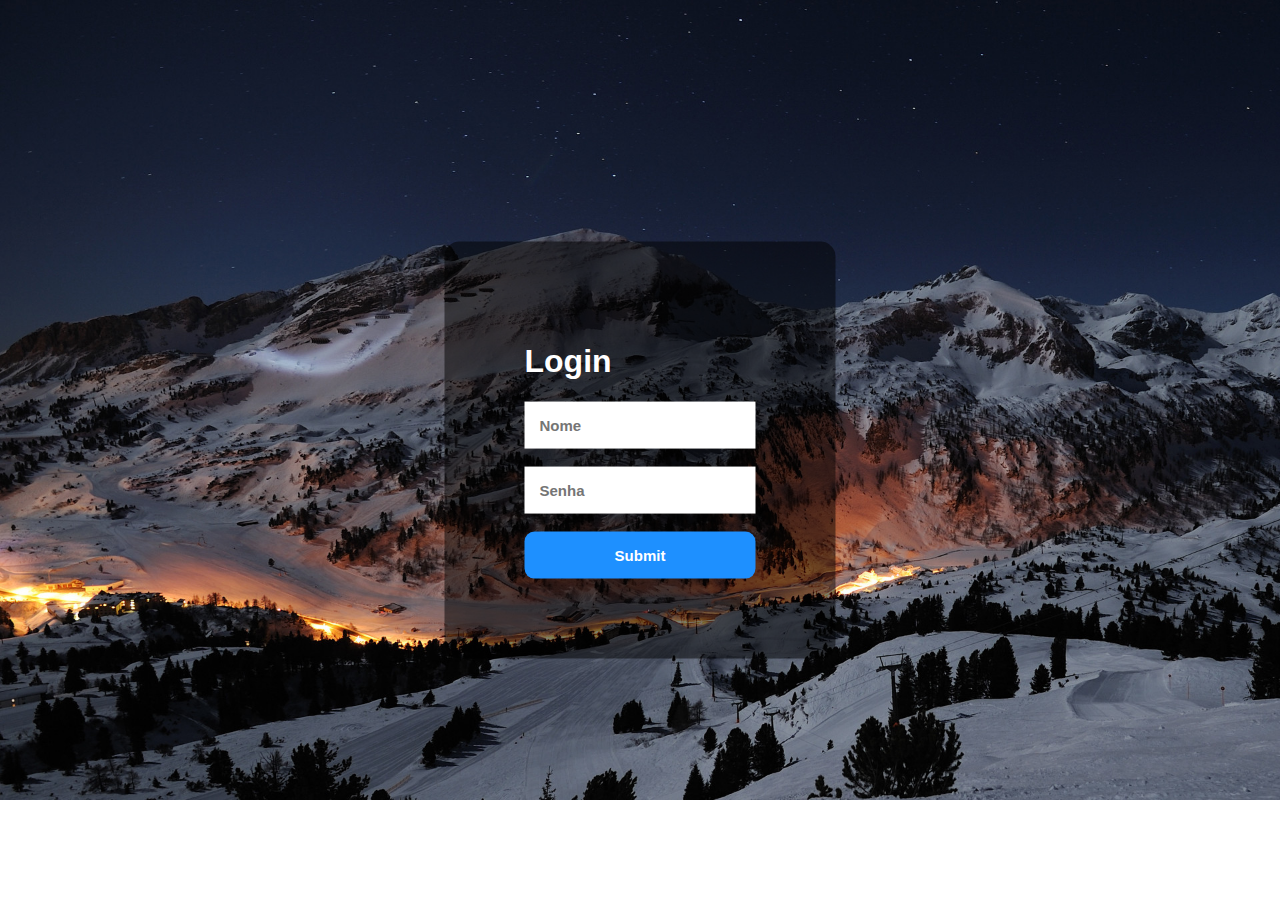
<file: index.html>
<!DOCTYPE html>
<html lang="pt-br">
<head>
    <meta charset="UTF-8">
    <meta name="description" content="senha um trader top 1">
    <title>login</title>
    <link rel="stylesheet" href="CSS/estilo.css">
</head>
<body>

    <form>
        <h1>Login</h1>
        <input type="text" placeholder="Nome" id="login">
        <br><br>
        <input type="password" placeholder="Senha" id="senha">
        <br><br>
        <input type="submit" onclick="logar(); return false" class="entrar">

    </form>
    

    <script>

        function logar(){

        var login = document.getElementById('login').value;
        var senha = document.getElementById('senha').value;


        if(login == "admin" && senha == "admin"){alert('sucesso'); location.href = "bem-vindo.html";
    
    }else{alert('Usuario ou senha incorretos');}
        }

    </script>
</body>
</html>
</file>
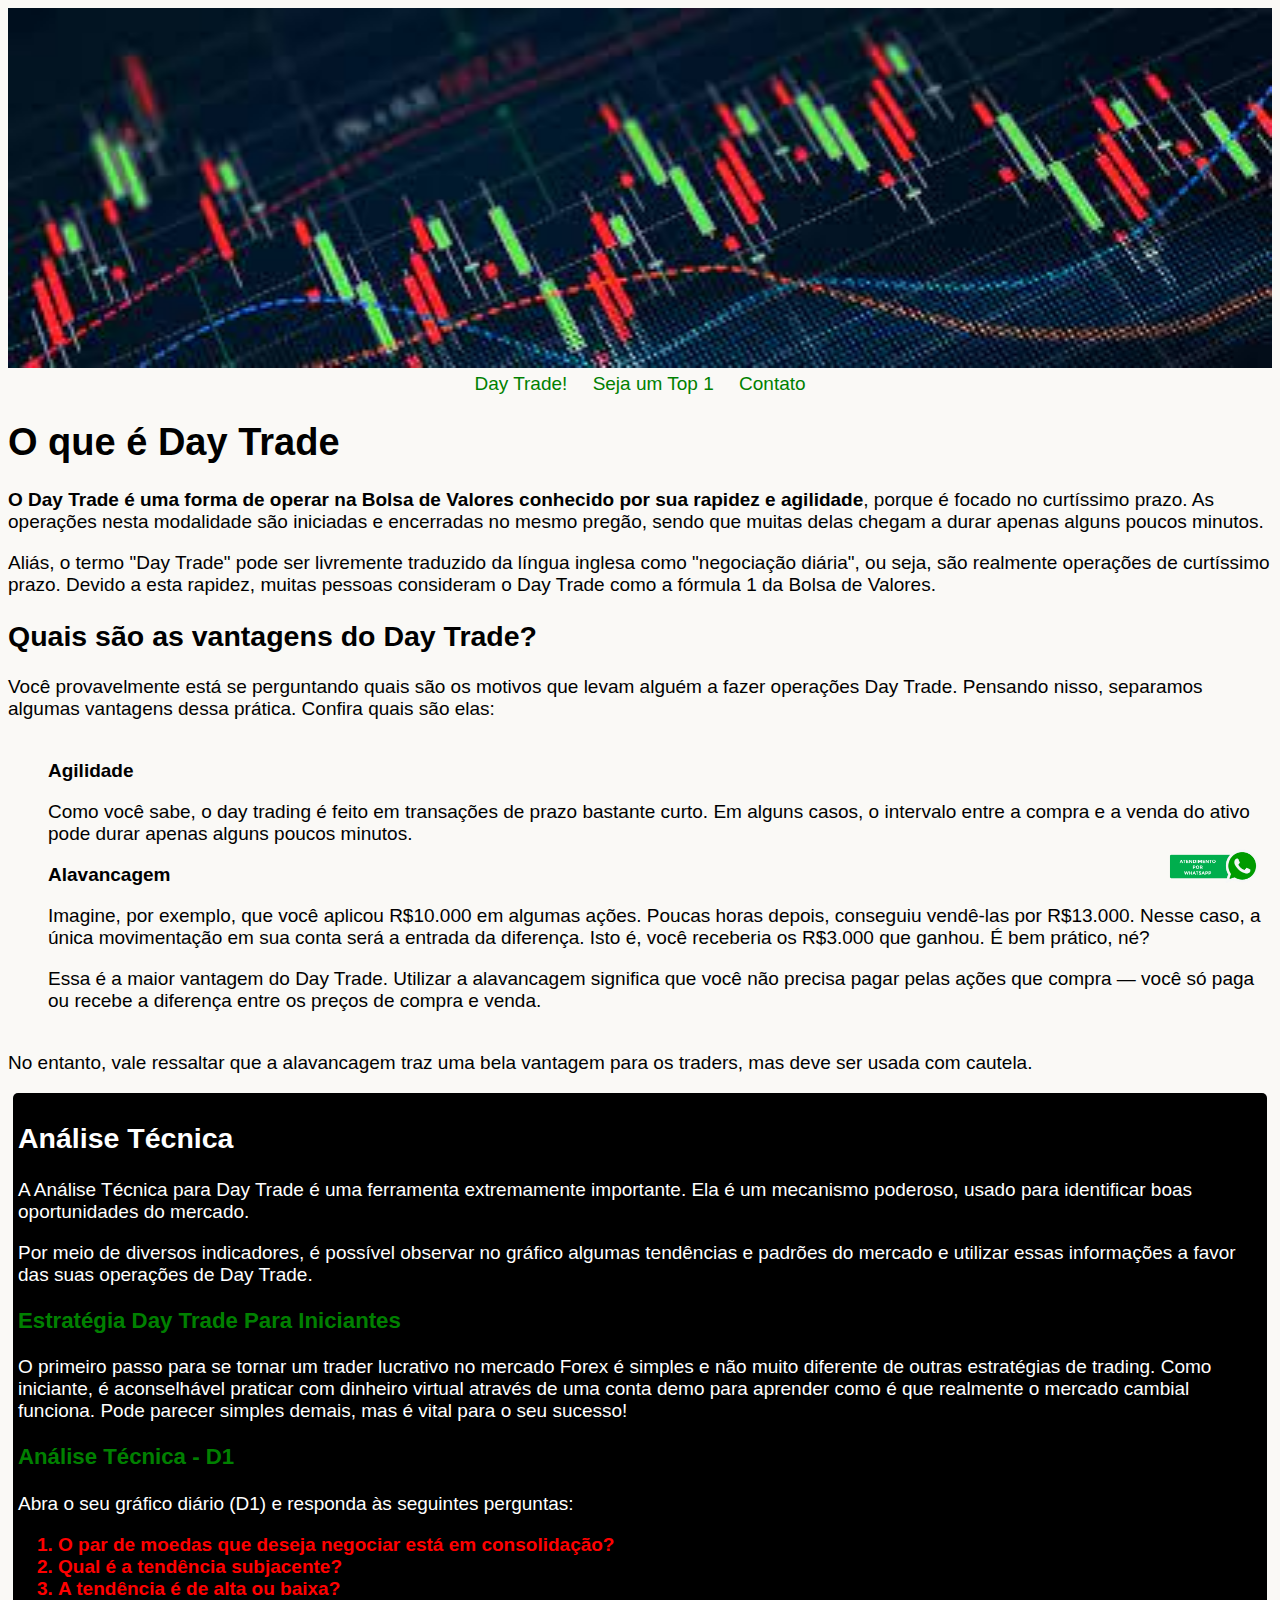
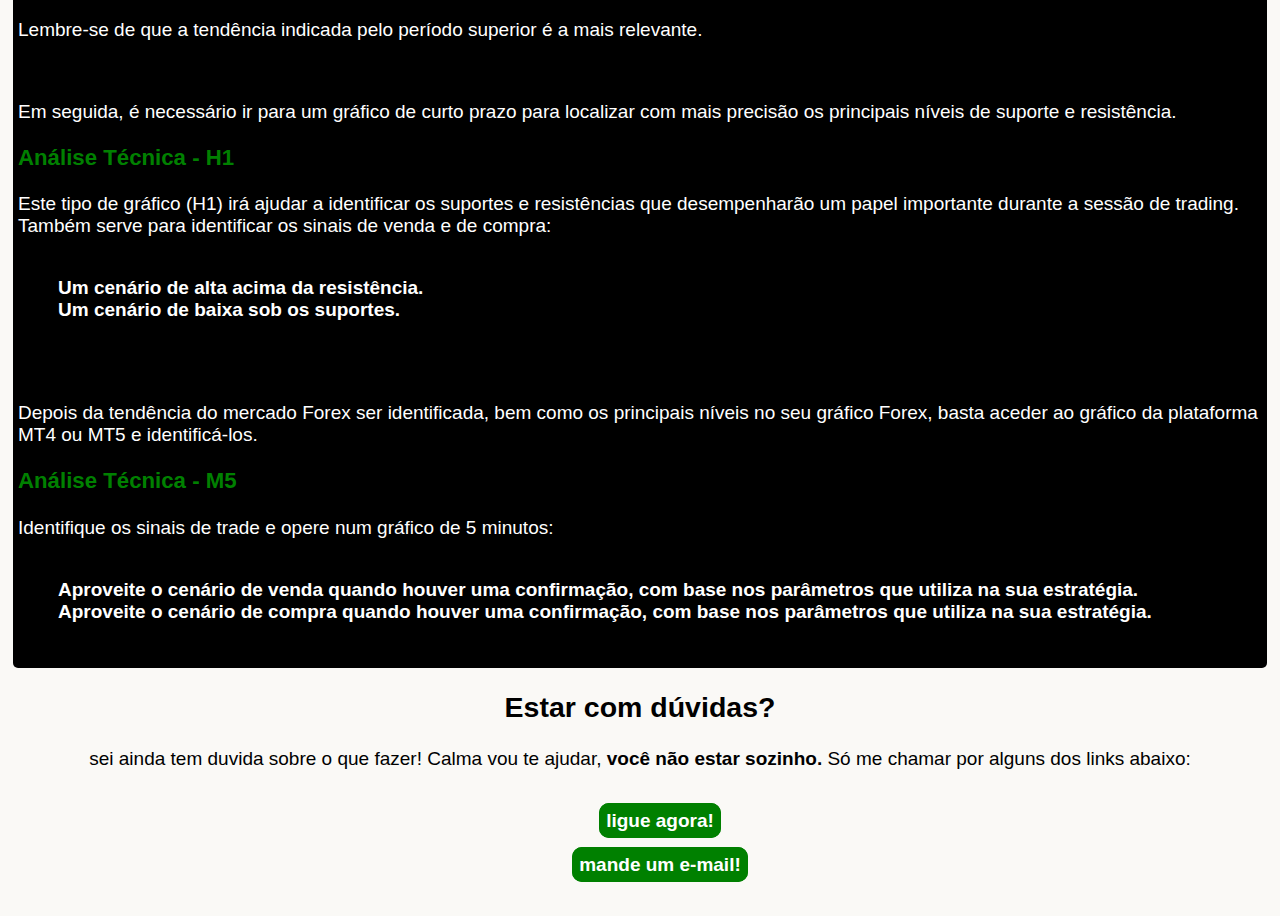
<file: bem-vindo.html>
<!DOCTYPE html>
<html lang="pt-br">
<head>
    <meta charset="UTF-8">
    <meta name="viewport" content="width=device-width, initial-scale=1.0">
    <title>TOP 1</title>
    <link rel="stylesheet" href="CSS/bem-vindo.css">
</head>
<body>
    <div class="secao1">
        <img class="banner" src="img/daytrade2.jpg" alt="daytrade">
        <a class="Day1" href="#O que é day trade">Day Trade!</a>
        <a class="top1" href="#Estrategia">Seja um Top 1</a>
        <a class="contato" href="#contato">Contato</a>
    </div>
    <div class="secao2" id="O que é day trade">

        <h1>O que é Day Trade</h1>
        <p class="paragrafo1"><span>O Day Trade é uma forma de operar na Bolsa de Valores conhecido por sua rapidez e agilidade</span>, porque é focado no curtíssimo prazo. As operações nesta modalidade são iniciadas e encerradas no mesmo pregão, sendo que muitas delas chegam a durar apenas alguns poucos minutos.</p>
        <p class="paragrafo2">Aliás, o termo "Day Trade" pode ser livremente traduzido da língua inglesa como "negociação diária", ou seja, são realmente operações de curtíssimo prazo. Devido a esta rapidez, muitas pessoas consideram o Day Trade como a fórmula 1 da Bolsa de Valores.</p>
        <h2>Quais são as vantagens do Day Trade?</h2>
        <p class="paragrafo">Você provavelmente está se perguntando quais são os motivos que levam alguém a fazer operações Day Trade. Pensando nisso, separamos algumas vantagens dessa prática. Confira quais são elas: </p>
        <ul class="lista">
            <li>Agilidade</li>
            <p>Como você sabe, o day trading é feito em transações de prazo bastante curto. Em alguns casos, o intervalo entre a compra e a venda do ativo pode durar apenas alguns poucos minutos.</p>
            <li>Alavancagem</li>
            <p>Imagine, por exemplo, que você aplicou R$10.000 em algumas ações. Poucas horas depois, conseguiu vendê-las por R$13.000. Nesse caso, a única movimentação em sua conta será a entrada da diferença. Isto é, você receberia os R$3.000 que ganhou. É bem prático, né?</p>
            <p>Essa é a maior vantagem do Day Trade. Utilizar a alavancagem significa que você não precisa pagar pelas ações que compra — você só paga ou recebe a diferença entre os preços de compra e venda.</p>
        </ul>
        <p class="paragrafo3">No entanto, vale ressaltar que a alavancagem traz uma bela vantagem para os traders, mas deve ser usada com cautela.</p>

   </div>
   <div class="secao3" id="Estrategia">

    <h2>Análise Técnica</h2>
    <p>A Análise Técnica para Day Trade é uma ferramenta extremamente importante. Ela é um mecanismo poderoso, usado para identificar boas oportunidades do mercado.</p>
    <p>Por meio de diversos indicadores, é possível observar no gráfico algumas tendências e padrões do mercado e utilizar essas informações a favor das suas operações de Day Trade.</p>
    <h3 class="et0">Estratégia Day Trade Para Iniciantes</h3>
    <p class="paragrafo4">O primeiro passo para se tornar um trader lucrativo no mercado Forex é simples e não muito diferente de outras estratégias de trading. Como iniciante, é aconselhável praticar com dinheiro virtual através de uma conta demo para aprender como é que realmente o mercado cambial funciona. Pode parecer simples demais, mas é vital para o seu sucesso!</p>
    <h3 class="et1">Análise Técnica - D1</h3>
    <p>Abra o seu gráfico diário (D1) e responda às seguintes perguntas:</p>
    <ol>
        <li>O par de moedas que deseja negociar está em consolidação?</li>
        <li>Qual é a tendência subjacente?</li>
        <li>A tendência é de alta ou baixa?</li>
    </ol>
    <p>Lembre-se de que a tendência indicada pelo período superior é a mais relevante.</p>
    <br>
    <p>Em seguida, é necessário ir para um gráfico de curto prazo para localizar com mais precisão os principais níveis de suporte e resistência.</p>
    <h3 class="et2">Análise Técnica - H1</h3>
    <p>Este tipo de gráfico (H1) irá ajudar a identificar os suportes e resistências que desempenharão um papel importante durante a sessão de trading. Também serve para identificar os sinais de venda e de compra:</p>
    <ul>
        <li>Um cenário de alta acima da resistência.</li>
        <li>Um cenário de baixa sob os suportes.</li>
    </ul>
    <br>
    <p>Depois da tendência do mercado Forex ser identificada, bem como os principais níveis no seu gráfico Forex, basta aceder ao gráfico da plataforma MT4 ou MT5 e identificá-los.</p>
    <h3 class="et3">Análise Técnica - M5</h3>
    <p>Identifique os sinais de trade e opere num gráfico de 5 minutos:</p>
    <ul>
        <li>Aproveite o cenário de venda quando houver uma confirmação, com base nos parâmetros que utiliza na sua estratégia.</li>
        <li>Aproveite o cenário de compra quando houver uma confirmação, com base nos parâmetros que utiliza na sua estratégia.</li>
    </ul>
   </div>
   <div class="secao4" id="contato">
    <h2>Estar com dúvidas?</h2>
    <p>sei ainda tem duvida sobre o que fazer! Calma vou te ajudar, <span>você não estar sozinho.</span> Só me chamar por alguns dos links abaixo:</p>
    <ul>
    <li><a class="celular" href="tel:+5534998208033">ligue agora!</a></li>
    <br>
    <li><a class="email" href="mailto:danielmessiad@gmail.com">mande um e-mail!</a></li>
    </ul>
   </div>
   <div class="whats">
    <a href="https://wa.me/5534998208033" target="_blank">
       <img src="img/350px-Whatsapp.png" width="90" alt="Fale Conosco" title="Fale Conosco">
       </a>

       </div>
</body>
</html>
</file>
<file: CSS/estilo.css>
body{ 
    font-family: Arial, Helvetica, sans-serif;
    background-image: url(../img/montanha.jpg);
    background-repeat: no-repeat;
    background-size: cover;
   
}
form{
    background-color: rgba(0, 0, 0, 0.5);
    position: absolute;
    top: 50%;
    left: 50%;
    transform: translate(-50%, -50%);
    padding: 80px;
    border-radius: 15px;
    color: #ffffff;
}
input{
    padding: 15px;
    border: none;
    outline: none;
    font-size: 15px;
    font-weight: bold;
}
.entrar{
    background-color: dodgerblue;
    border: none;
    padding: 15px;
    width: 100%;
    border-radius: 10px;
    color: #ffffff;
    font-size: 15px;
    cursor: pointer;
}
button:hover{
    background-color: deepskyblue;
}
</file>
<file: CSS/bem-vindo.css>
body{ 
    font-family: Arial, Helvetica, sans-serif;
    font-size: 19px;
    width: auto;
background-color: #faf9f6;
}
.secao1{
    text-align: center;
}
.banner{
    width: 100%;
}
a{ 
    text-decoration: none;
    color: green;
    margin: 0 10px;
}
span{ 
    font-weight: bold;
}
.secao2{
    text-align: left;
}
ul{
   margin: 40px auto;
   list-style: none;
}
li{
    font-weight: bold;
}

.secao3{
    background-color: black;
    color: #ffffff;
    padding: 5px;
    margin: 5px;
    border-radius: 5px;
}
ol{color: red;}
h3{color: green;}
.secao4{
    text-align: center;
}
.celular{border: 2px solid green;
    color: #ffffff;
    background-color: green;
border-radius: 10px;
padding: 5px;}
.email{border: 2px solid green;
    color: #ffffff;
    background-color: green;
border-radius: 10px;
padding: 5px;}
.whats{ position: fixed; bottom: 10px; right: 10px; z-index: 9999;}
</file>
